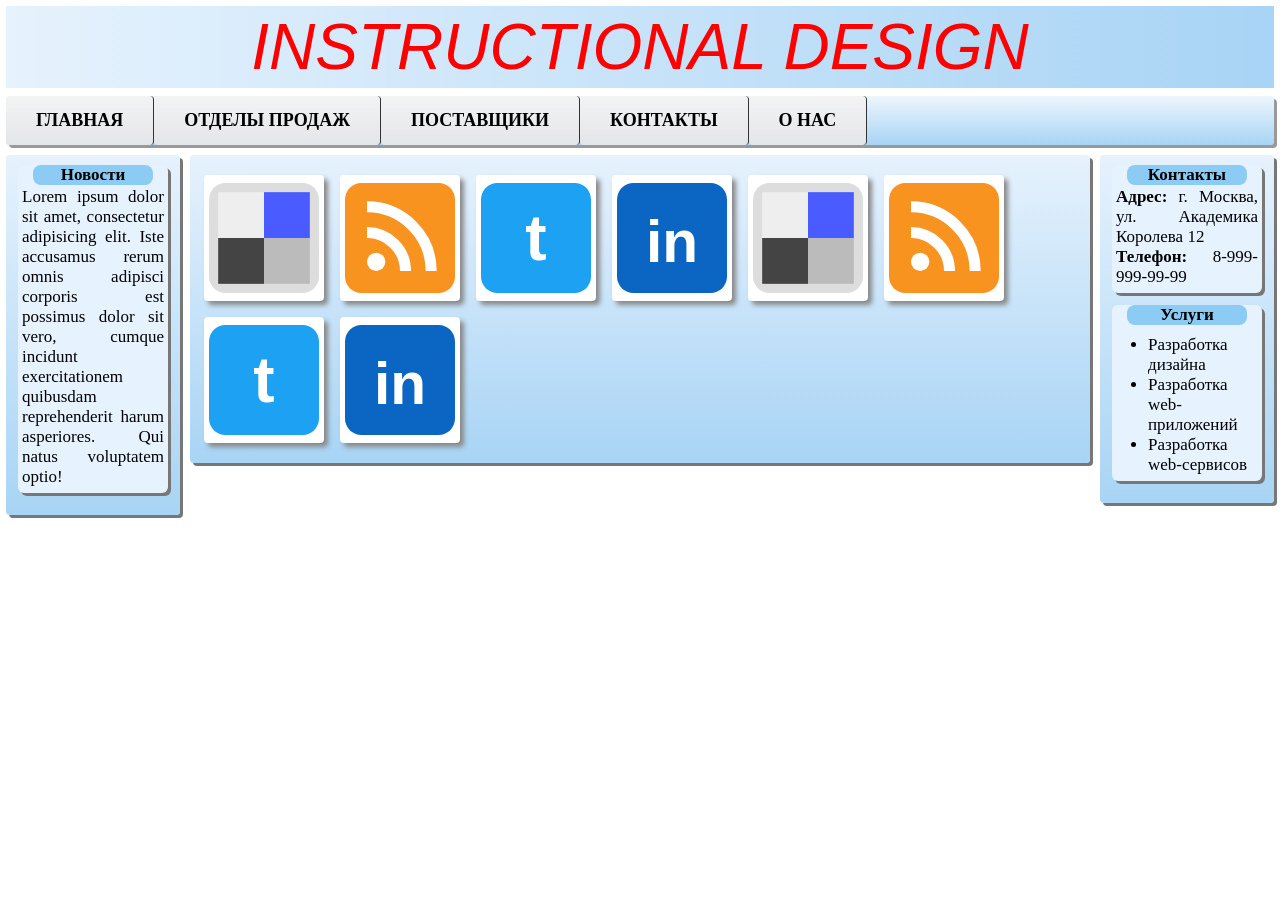
<file: index.html>
<!DOCTYPE html>
<html lang="ru">
<head>
<meta charset="UTF-8">
<meta name="viewport" content="width=device-width, initial-scale=1.0">
<title>Instructional design</title>
<link rel="stylesheet" href="style.css">
</head>
<body>
  <div class="header">INSTRUCTIONAL DESIGN</div>

  <div class="nav">
    <a class="pt" href="#">Главная</a>
    <a class="pt" href="#">Отделы продаж</a>
    <a class="pt" href="#">Поставщики</a>
    <a class="pt" href="#">Контакты</a>
    <a class="pt" href="#">О нас</a>
  </div>

  <!-- сначала левый и правый блоки, затем центральный -->
  <div class="left">
    <div class="box">
      <div class="box-title">Новости</div>
      <div class="box-text">Lorem ipsum dolor sit amet, consectetur adipisicing elit. Iste accusamus rerum omnis adipisci corporis est possimus dolor sit vero, cumque incidunt exercitationem quibusdam reprehenderit harum asperiores. Qui natus voluptatem optio!</div>
    </div>
  </div>

  <div class="right">
    <div class="box">
      <div class="box-title">Контакты</div>
      <div class="box-text"><b>Адрес:</b> г. Москва, ул. Академика Королева 12<br><b>Телефон:</b> 8-999-999-99-99</div>
    </div>
    <div class="box">
      <div class="box-title">Услуги</div>
      <ul>
        <li>Разработка дизайна</li>
        <li>Разработка web-приложений</li>
        <li>Разработка web-сервисов</li>
      </ul>
    </div>
  </div>

  <div class="center">
    <div class="base"><img src="dl.svg" alt="Delicious"><a href="#" class="layer">Delicious</a></div>
    <div class="base"><img src="rss.svg" alt="RSS"><a href="#" class="layer">RSS</a></div>
    <div class="base"><img src="tw.svg" alt="Twitter"><a href="#" class="layer">Twitter</a></div>
    <div class="base"><img src="in.svg" alt="LinkedIn"><a href="#" class="layer">LinkedIn</a></div>
    <div class="base"><img src="dl.svg" alt="Delicious"><a href="#" class="layer">Delicious</a></div>
    <div class="base"><img src="rss.svg" alt="RSS"><a href="#" class="layer">RSS</a></div>
    <div class="base"><img src="tw.svg" alt="Twitter"><a href="#" class="layer">Twitter</a></div>
    <div class="base"><img src="in.svg" alt="LinkedIn"><a href="#" class="layer">LinkedIn</a></div>
  </div>
</body>
</html>
</file>
<file: style.css>
/* Задание 1. Трёхколоночный макет: float + overflow:hidden, без flex и grid */
body {
  margin: 6px;
  font-family: 'Times New Roman', serif;
}

.header {
  background: linear-gradient(to right, #e6f2fd, #a8d4f5);
  color: red;
  font-family: Verdana, Arial, sans-serif;
  font-style: italic;
  font-size: 64px;
  white-space: nowrap;
  overflow: hidden;
  text-align: center;
  padding: 4px 0;
  margin-bottom: 8px;
}

/* горизонтальное меню */
.nav {
  background: linear-gradient(to bottom, #eef6fd, #a8d4f5);
  overflow: hidden;  /* панель растягивается под плавающие пункты */
  border-radius: 4px;
  box-shadow: 3px 3px #999;
  margin-bottom: 10px;
}
.nav .pt {
  float: left;
  display: block;
  padding: 14px 30px;
  background: linear-gradient(to bottom, #f3f3f3, #e3e6ea);
  border-right: 1px solid #333;
  border-radius: 4px;
  color: #000;
  font-size: 18px;
  font-weight: bold;
  text-transform: uppercase;
  text-decoration: none;
}
.nav .pt:hover {
  background: linear-gradient(to bottom, #ccc, #919191);
}

/* колонки */
.left, .right, .center {
  background: linear-gradient(to bottom, #e6f2fd, #a8d4f5);
  border-radius: 4px;
  box-shadow: 3px 3px #777;
  padding: 10px 12px;
}
.left {
  float: left;
  width: 150px;
  margin-right: 10px;
}
.right {
  float: right;
  width: 150px;
  margin-left: 10px;
}
.center {
  overflow: hidden;   /* обычный блок, занимает оставшееся место */
  padding: 12px 6px;
}

/* блоки в боковых колонках */
.box {
  background: #e6f2fd;
  border-radius: 6px;
  box-shadow: 3px 3px #777;
  margin-bottom: 12px;
  padding-bottom: 6px;
  font-size: 17px;
}
.box-title {
  background: #8ccbf3;
  border-radius: 8px;
  width: 80%;
  margin: 0 auto 2px;
  text-align: center;
  font-weight: bold;
}
.box-text {
  text-align: justify;
  padding: 0 4px;
}
.box ul {
  margin: 10px 0 0;
  padding-left: 36px;
}

/* плитки с наплывающим пояснением */
.base {
  position: relative;      /* .layer позиционируется относительно плитки */
  float: left;
  width: 120px;
  height: 126px;
  margin: 8px;
  background: #fff;
  border-radius: 4px;
  box-shadow: 4px 4px 5px #888;
  overflow: hidden;        /* прячем то, что выходит за пределы */
  text-align: center;
}
.base img {
  width: 110px;
  height: 110px;
  margin-top: 8px;
}
.layer {
  position: absolute;
  left: -100%;             /* спрятан за левым краем */
  top: 88px;
  width: 100%;
  padding: 6px 0;
  background: rgba(60, 60, 60, 0.45);
  color: #fff;
  font-size: 18px;
  text-decoration: none;
  transition: left .3s;    /* плавное появление */
}
.base:hover .layer {
  left: 0;
}

/* на узком экране уменьшаем заголовок */
@media (max-width: 800px) {
  .header { font-size: 36px; }
  .nav .pt { padding: 10px 14px; font-size: 15px; }
}
</file>
